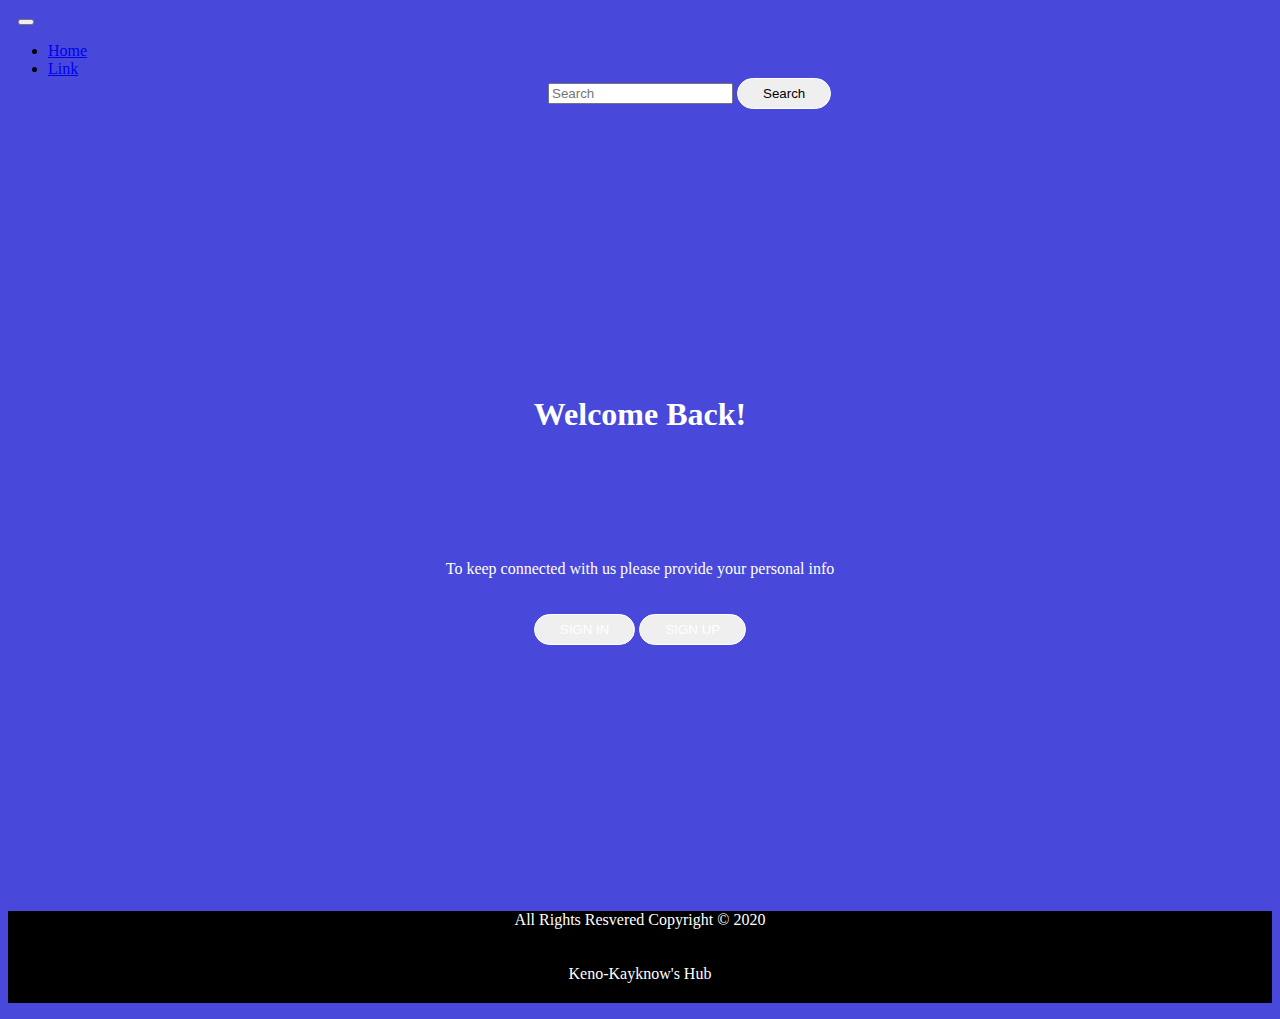
<file: index.html>
<!DOCTYPE html>
<html lang="en">
<head>
    <meta charset="UTF-8">
    <meta name="viewport" content="width=device-width, initial-scale=1.0">
    <title>Keno's-hub login</title>
    <link href="https://cdn.jsdelivr.net/npm/bootstrap@5.0.0-beta1/dist/css/bootstrap.min.css" rel="stylesheet" integrity="sha384-giJF6kkoqNQ00vy+HMDP7azOuL0xtbfIcaT9wjKHr8RbDVddVHyTfAAsrekwKmP1" crossorigin="anonymous">
    <link rel="stylesheet" href="https://use.fontawesome.com/releases/v5.15.1/css/all.css" integrity="sha384-vp86vTRFVJgpjF9jiIGPEEqYqlDwgyBgEF109VFjmqGmIY/Y4HV4d3Gp2irVfcrp" crossorigin="anonymous">
    <link rel="stylesheet" href="style.css">
</head>
<body>
    <div class="container">
        <nav class="navbar navbar-expand-lg navbar-light bg-light">
            <div class="container-fluid">
              <a class="navbar-brand" href="#"><i class="fas fa-home"></i></a>
              <button class="navbar-toggler" type="button" data-bs-toggle="collapse" data-bs-target="#navbarSupportedContent" aria-controls="navbarSupportedContent" aria-expanded="false" aria-label="Toggle navigation">
                <span class="navbar-toggler-icon"></span>
              </button>
              <div class="collapse navbar-collapse" id="navbarSupportedContent">
                <ul class="navbar-nav me-auto mb-2 mb-lg-0">
                  <li class="nav-item">
                    <a class="nav-link active" aria-current="page" href="#">Home</a>
                  </li>
                  <li class="nav-item">
                    <a class="nav-link" href="#">Link</a>
                  </li>
                  
                <form class="d-flex">
                  <input class="form-control me-2" type="search" placeholder="Search" aria-label="Search">
                  <button class="btn btn-outline-success" type="submit">Search</button>
                </form>
              </div>
            </div>
          </nav>
          

        <div class="jumbotron">
            <h1>Welcome Back!</h1>
            <i class="far fa-smile-wink" style="font-size: 60px; color: rgb(146, 146, 241);"></i><i class="far fa-handshake" style="font-size: 60px; color: rgb(146, 146, 241);"></i>
            <p>To keep connected with us please provide your personal info</p>

            <button class="btn"> <a href="signup.html">SIGN IN</a></button>
            <button class="btn"> <a href="signin.html">SIGN UP</a></button>
        </div>
    </div>

    <footer>
        <p>All Rights Resvered Copyright &copy 2020</p>
        <p>Keno-Kayknow's Hub</p>
    </footer>
    
</body>
</html>
</file>
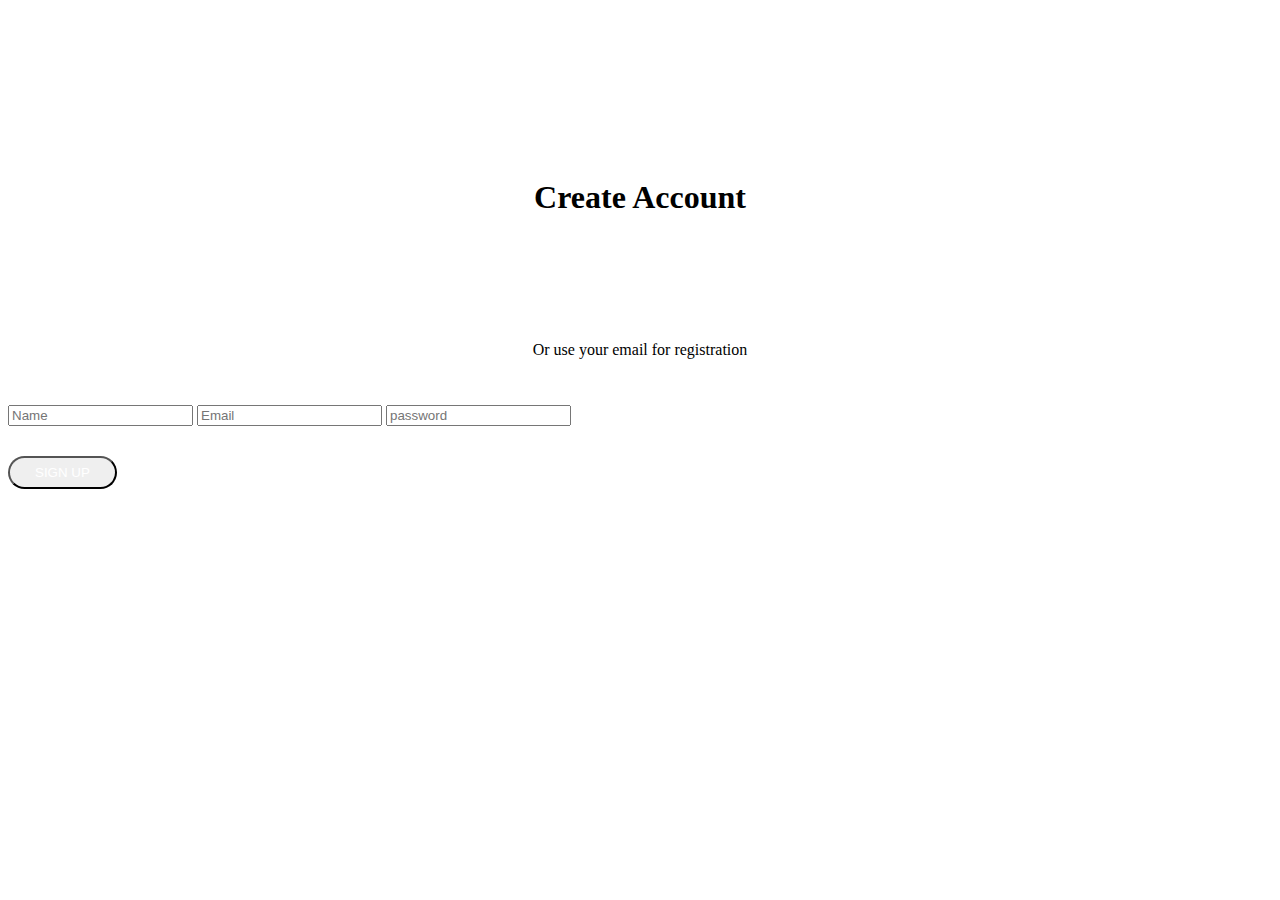
<file: signin.html>
<!DOCTYPE html>
<html lang="en">
<head>
    <meta charset="UTF-8">
    <meta name="viewport" content="width=device-width, initial-scale=1.0">
    <title>Keno's-hub/sign-up</title>
    <link href="https://cdn.jsdelivr.net/npm/bootstrap@5.0.0-beta1/dist/css/bootstrap.min.css" rel="stylesheet" integrity="sha384-giJF6kkoqNQ00vy+HMDP7azOuL0xtbfIcaT9wjKHr8RbDVddVHyTfAAsrekwKmP1" crossorigin="anonymous">
    <link rel="stylesheet" href="https://use.fontawesome.com/releases/v5.15.1/css/all.css" integrity="sha384-vp86vTRFVJgpjF9jiIGPEEqYqlDwgyBgEF109VFjmqGmIY/Y4HV4d3Gp2irVfcrp" crossorigin="anonymous">
    <link rel="stylesheet" href="globe.css">

</head>
<body>

    <div class="container">
        <div class="jumbotron">
            <h1>Create Account</h1>
            <a href="http://facebook.com"><i class="fab fa-facebook-f" style="font-size: 40px;"></i></a>
            <a href="http://gmail.com"><i class="fab fa-google-plus-square" style="font-size: 40px;"></i></a>
            <a href="http://"></a>
            <a href="http://linkedin.com"><i class="fab fa-linkedin-in" style="font-size: 40px;"></i></a>
            <p>Or use your email for registration</p>
        </div>
        <div class="forminfo">
            <form class="form-group" action="thanks.html">
                <input class="form-control" type="name" placeholder="Name" required>
                <input class="form-control" type="email" name="email" id="" placeholder="Email" required>
                <input class="form-control" type="password"placeholder="password" required >
            </form>
        </div>

        <div>
            <button class="btn btn-primary"> <a href="thanks.html">SIGN UP</a> </button>
        </div>

        


    </div>
    
</body>
</html>
</file>
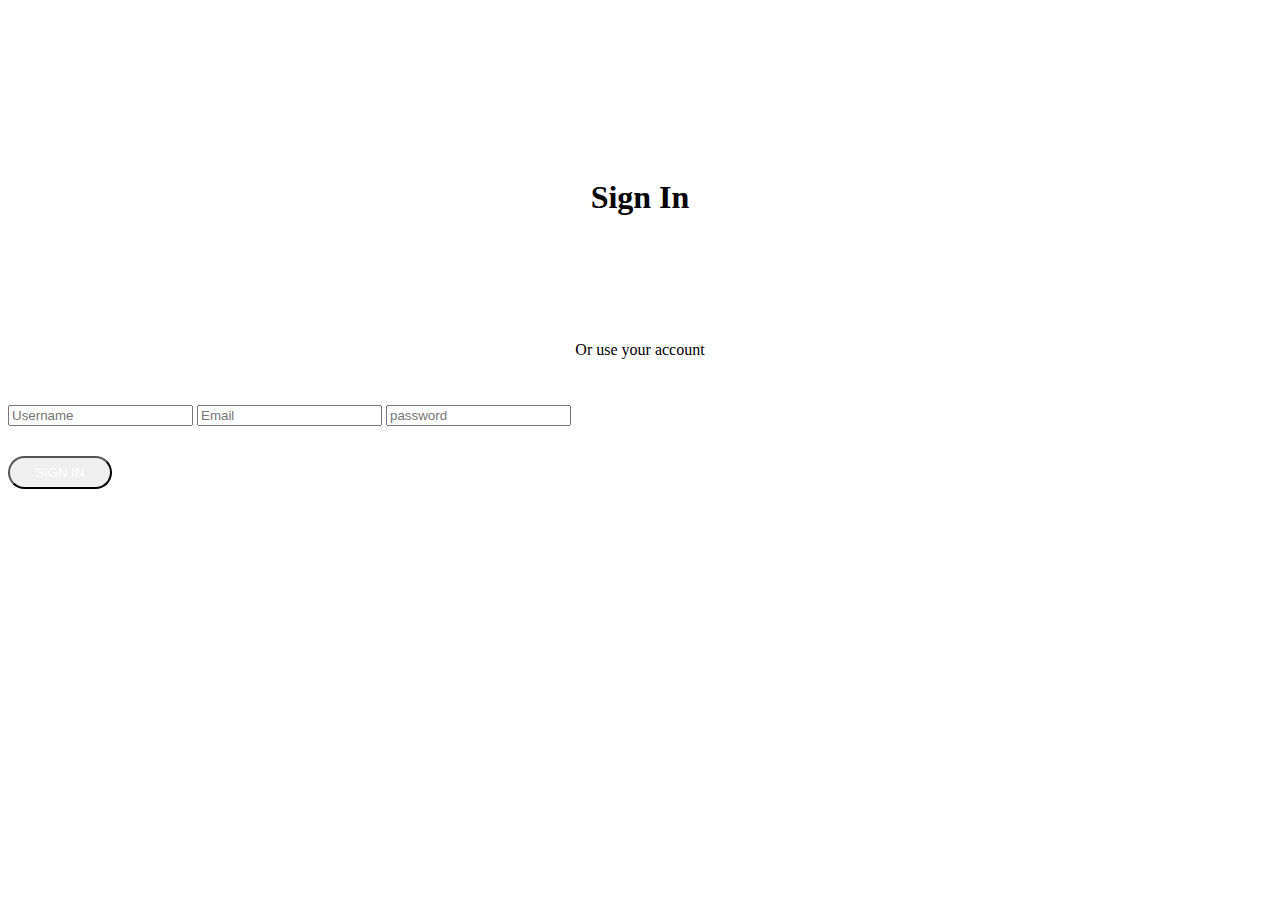
<file: signup.html>
<!DOCTYPE html>
<html lang="en">
<head>
    <meta charset="UTF-8">
    <meta name="viewport" content="width=device-width, initial-scale=1.0">
    <title>Keno's-hub/sign-in</title>
    <link href="https://cdn.jsdelivr.net/npm/bootstrap@5.0.0-beta1/dist/css/bootstrap.min.css" rel="stylesheet" integrity="sha384-giJF6kkoqNQ00vy+HMDP7azOuL0xtbfIcaT9wjKHr8RbDVddVHyTfAAsrekwKmP1" crossorigin="anonymous">
    <link rel="stylesheet" href="https://use.fontawesome.com/releases/v5.15.1/css/all.css" integrity="sha384-vp86vTRFVJgpjF9jiIGPEEqYqlDwgyBgEF109VFjmqGmIY/Y4HV4d3Gp2irVfcrp" crossorigin="anonymous">
    <link rel="stylesheet" href="globe.css">

</head>
<body>

    <div class="container">
        <div class="jumbotron">
            <h1>Sign In</h1>
            <a href="http://facebook.com"><i class="fab fa-facebook-f" style="font-size: 40px;"></i></a>
            <a href="http://gmail.com"><i class="fab fa-google-plus-square" style="font-size: 40px;"></i></a>
            <a href="http://"></a>
            <a href="http://linkedin.com"><i class="fab fa-linkedin-in" style="font-size: 40px;"></i></a>
            <p>Or use your account</p>
        </div>
        <div class="forminfo">
            <form class="form-group" action="thanks.html">
                <input class="form-control" type="name" placeholder="Username" required>
                <input class="form-control" type="email" name="email" id="" placeholder="Email" required >
                <input class="form-control" type="password"placeholder="password" required >
            </form>
          
        </div>

        <div>
            <button class="btn btn-primary"> <a href="thanks.html">SIGN IN</a></button>
        </div>

        


    </div>
    
</body>
</html>
</file>
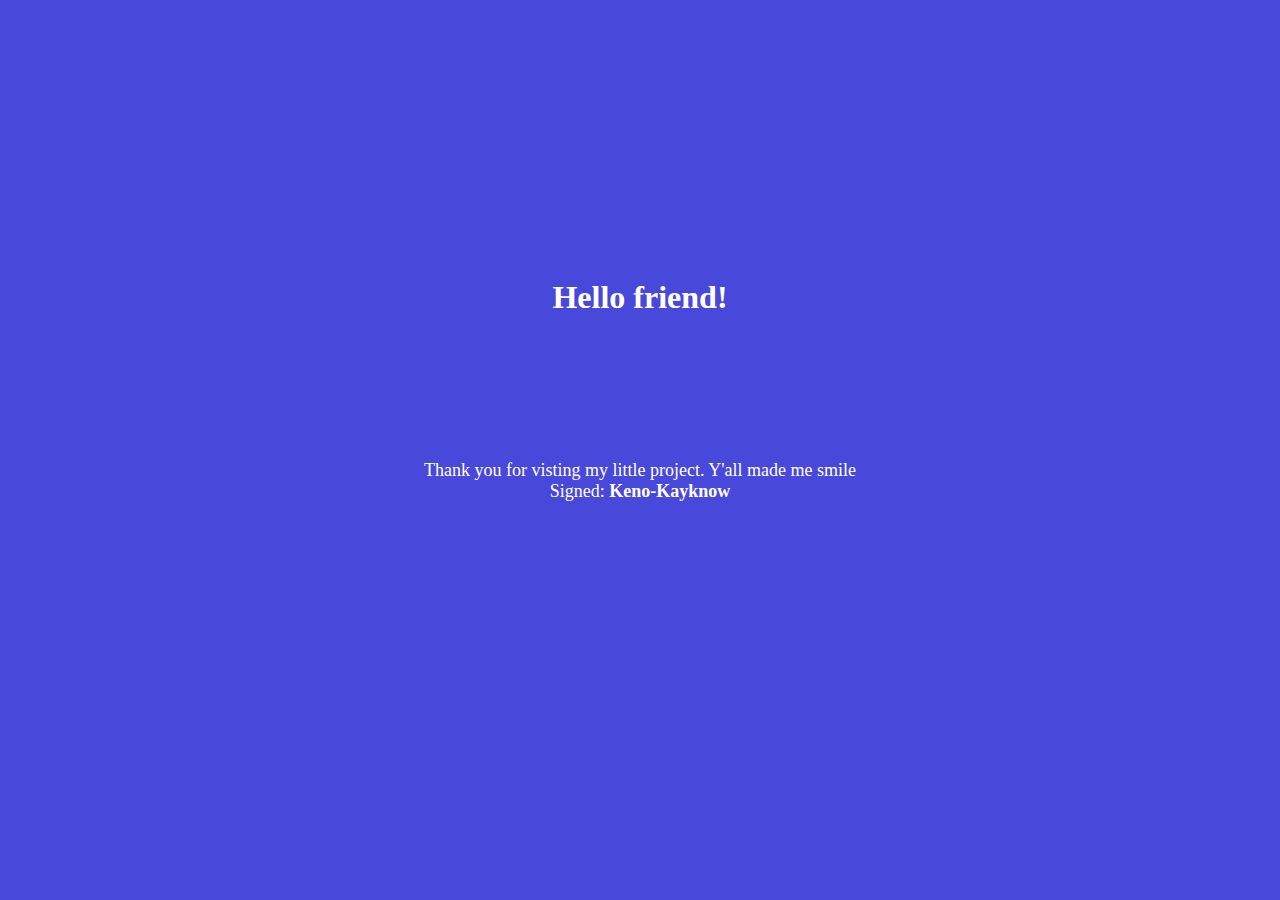
<file: thanks.html>
<!DOCTYPE html>
<html lang="en">
<head>
    <meta charset="UTF-8">
    <meta name="viewport" content="width=device-width, initial-scale=1.0">
    <title>redirectory page</title>
    <link href="https://cdn.jsdelivr.net/npm/bootstrap@5.0.0-beta1/dist/css/bootstrap.min.css" rel="stylesheet" integrity="sha384-giJF6kkoqNQ00vy+HMDP7azOuL0xtbfIcaT9wjKHr8RbDVddVHyTfAAsrekwKmP1" crossorigin="anonymous">
    <link rel="stylesheet" href="https://use.fontawesome.com/releases/v5.15.1/css/all.css" integrity="sha384-vp86vTRFVJgpjF9jiIGPEEqYqlDwgyBgEF109VFjmqGmIY/Y4HV4d3Gp2irVfcrp" crossorigin="anonymous">
    <link rel="stylesheet" href="style.css">
</head>
<body>

    <div class="container">
        <div class="jumbotron">
            <h1>Hello friend!</h1>

            <i class="far fa-smile-beam" style="font-size: 60px;"></i>
            <i class="fas fa-thumbs-up" style="font-size: 60px;"></i>
            <p class="text1">Thank you for visting my little project. Y'all made me smile  <br>
                Signed: <b>Keno-Kayknow</b> </p>
           

        </div>
    </div>
   


    
</body>
</html>
</file>
<file: style.css>
body{
    background-color: rgb(72, 72, 218);
}

.jumbotron{
    text-align: center;
    padding: 250px 0px;

}
h1{
    color: #ffffff;
    padding-bottom: 20px;
    font-weight: bold;
}
p{
    color: #ffffff;
    padding-bottom: 20px;
    font-weight: 400px;
}

.btn{
    border: 1px solid #ffffff;
    border-radius: 20px;
    padding: 7px 25px;

}
.btn a{
    text-decoration: none;
    color: #ffffff;
}
.far{
    padding-bottom: 20px;
    padding-left: 10px;
}

.colors{
    width: 40%;
    background-color: #ffffff;
    padding: 10px 0px;
}
.fas{
    padding-left: 10px;
}
.text1{
    padding: 15px 0px;
    font-size: 18px;
}

.d-flex{
    padding-left: 500px;
}

footer{
    background-color: #000000;
    text-align: center;
    color: #ffffff;
}
</file>
<file: globe.css>
body{
    background: #ffffff;
}
.container{
    align-items: center;
}
.jumbotron{
    text-align: center;
    padding-top: 150px;

}
h1{
    color: #000000;
    padding-bottom: 20px;
    font-weight: bold;
}
p{
    color: #000000;
    padding-top: 20px;
    font-weight: 400px;
}


.fab {
    padding-left: 10px;
}

.forminfo input{
    margin: 30px 0px;
}
.btn{
    border-radius: 20px;
    padding: 7px 25px;
}

.btn a{
    text-decoration: none;
    color: #ffffff;
}
</file>
